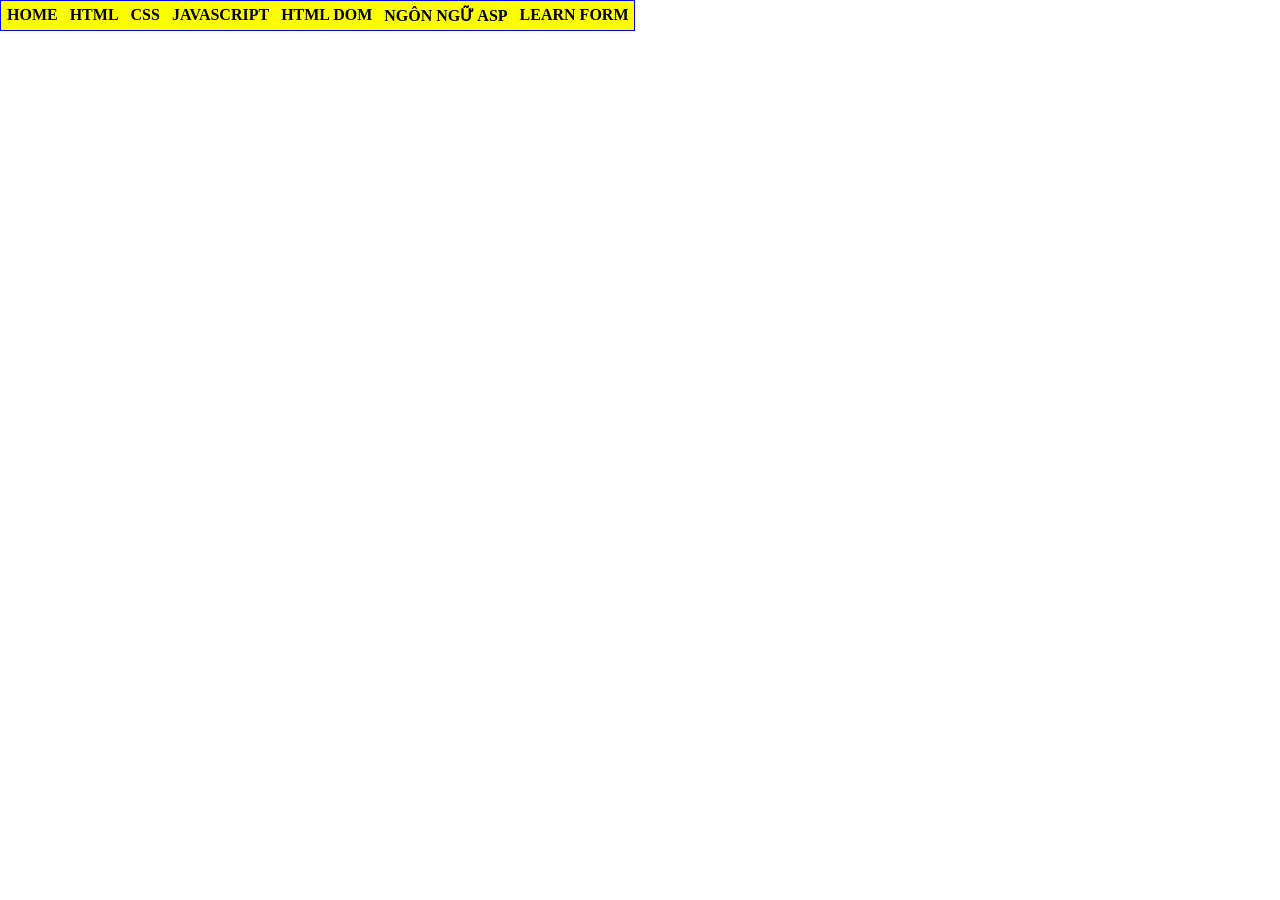
<file: index.html>
<html>
    <head>
        <title> Nguyễn Nhật Uyên Thư - K244161810</title>
        <style type="text/css">
            @import url(main.css);
        </style>
    </head>
    <body>
        <div id="container">  
            <ul>
                <li> <a href="CV.html" target="_blank">HOME</a></li>
                <li> <a href="#">HTML</a></li>
                <li> <a href="#">CSS</a>
                    <ul>
                        <li> <a href="ex42.html" target="_blank">Bài tập 42</a></li>
                        <li> <a href="clientget.html" target="_blank">Client Get</a></li>
                        <li> <a href="contact.html" target="_blank">Contact</a></li>
                    </ul>
                </li>
                <li> <a href="#">JAVASCRIPT</a>
                    <ul>
                        <li> <a href="#">LESSON 01</a></li>
                        <li> <a href="#">LESSON 02</a></li>
                        <li> <a href="#">LESSON 03</a></li>
                    </ul>
                </li>
                <li> <a href="#">HTML DOM</a></li>
                <li> <a href="#">NGÔN NGỮ ASP</a></li>
                <li> <a href="#">LEARN FORM</a>
                    <ul>
                        <li><a href="Register.html" target="_blank">Bài tập 48</a></li>
                        <li><a href="OnlineClassifield.html" target="_blank">Bài tập 49</a></li>
                    </ul>
                </li>
            </ul>
        </div>
    </body>
</html>
</file>
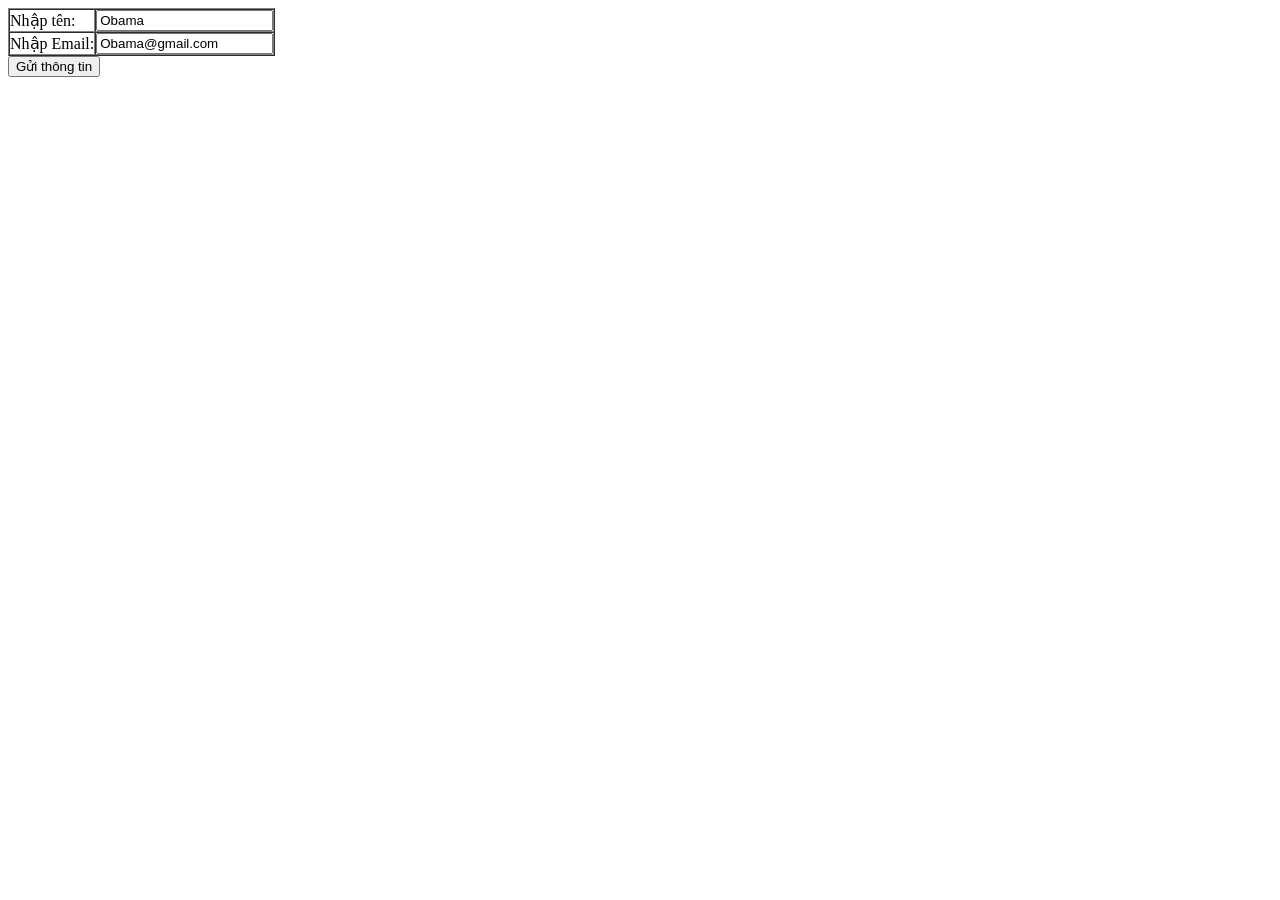
<file: clientget.html>
<!DOCTYPE html>
<html>
<head>
    <meta charset="utf-8" />
    <title>Form</title>
</head>

<body>
    <form action="serverget.html" method="get">
        <table border="1" cellpadding="0" cellspacing="0">
            <tr>
                <td>Nhập tên:</td>
                <td>
                    <input type="text" value="Obama" name="txtten" />
                </td>
            </tr>

            <tr>
                <td>Nhập Email:</td>
                <td>
                    <input type="email" value="Obama@gmail.com" name="txtemail" />
                </td>
            </tr>
        </table>

        <input type="submit" value="Gửi thông tin" />
    </form>
</body>
</html>
</file>
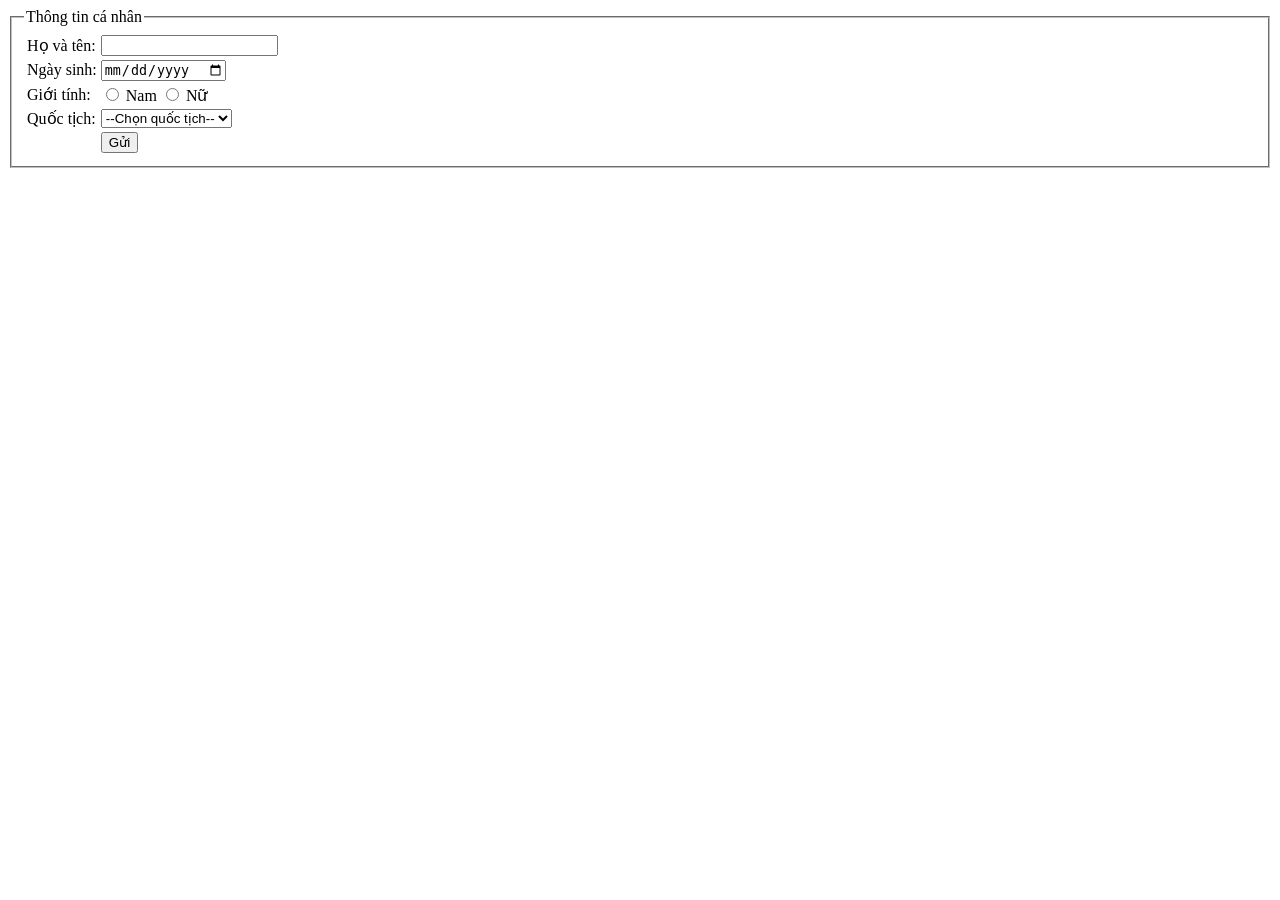
<file: contact.html>
<html>
    <head>
        <title>Contact</title>
    </head>
    <body>
        <form name="my_form">
            <fieldset>
                <legend>Thông tin cá nhân</legend>
                <table>
                    <tr>
                        <td>Họ và tên:</td>
                        <td><input type="text" name="fullname" id="fullname"></td>
                    </tr>
                    <tr>
                        <td>Ngày sinh:</td>
                        <td><input type="date" name="dob" id="dob"></td>
                    </tr>
                    <tr>
                        <td>Giới tính:</td>
                        <td>
                            <input type="radio" name="gender" value="male" id="male">
                            <label for="male">Nam</label>
                            <input type="radio" name="gender" value="female" id="female">
                            <label for="female">Nữ</label>
                        </td>
                    </tr>
                    <tr>
                        <td>Quốc tịch:</td>
                        <td>
                            <select name="nationality" id="nationality">
                                <option value="">--Chọn quốc tịch--</option>
                                <option value="vn">Việt Nam</option>
                                <option value="us">Mỹ</option>
                                <option value="jp">Nhật Bản</option>
                            </select>
                        </td>
                    </tr>
                    <tr>
                        <td>&nbsp;</td>
                        <td><input type="submit" value="Gửi"></td>
                    </tr>
                </table>
            </fieldset>
        </form>
    </body>
</html>
</file>
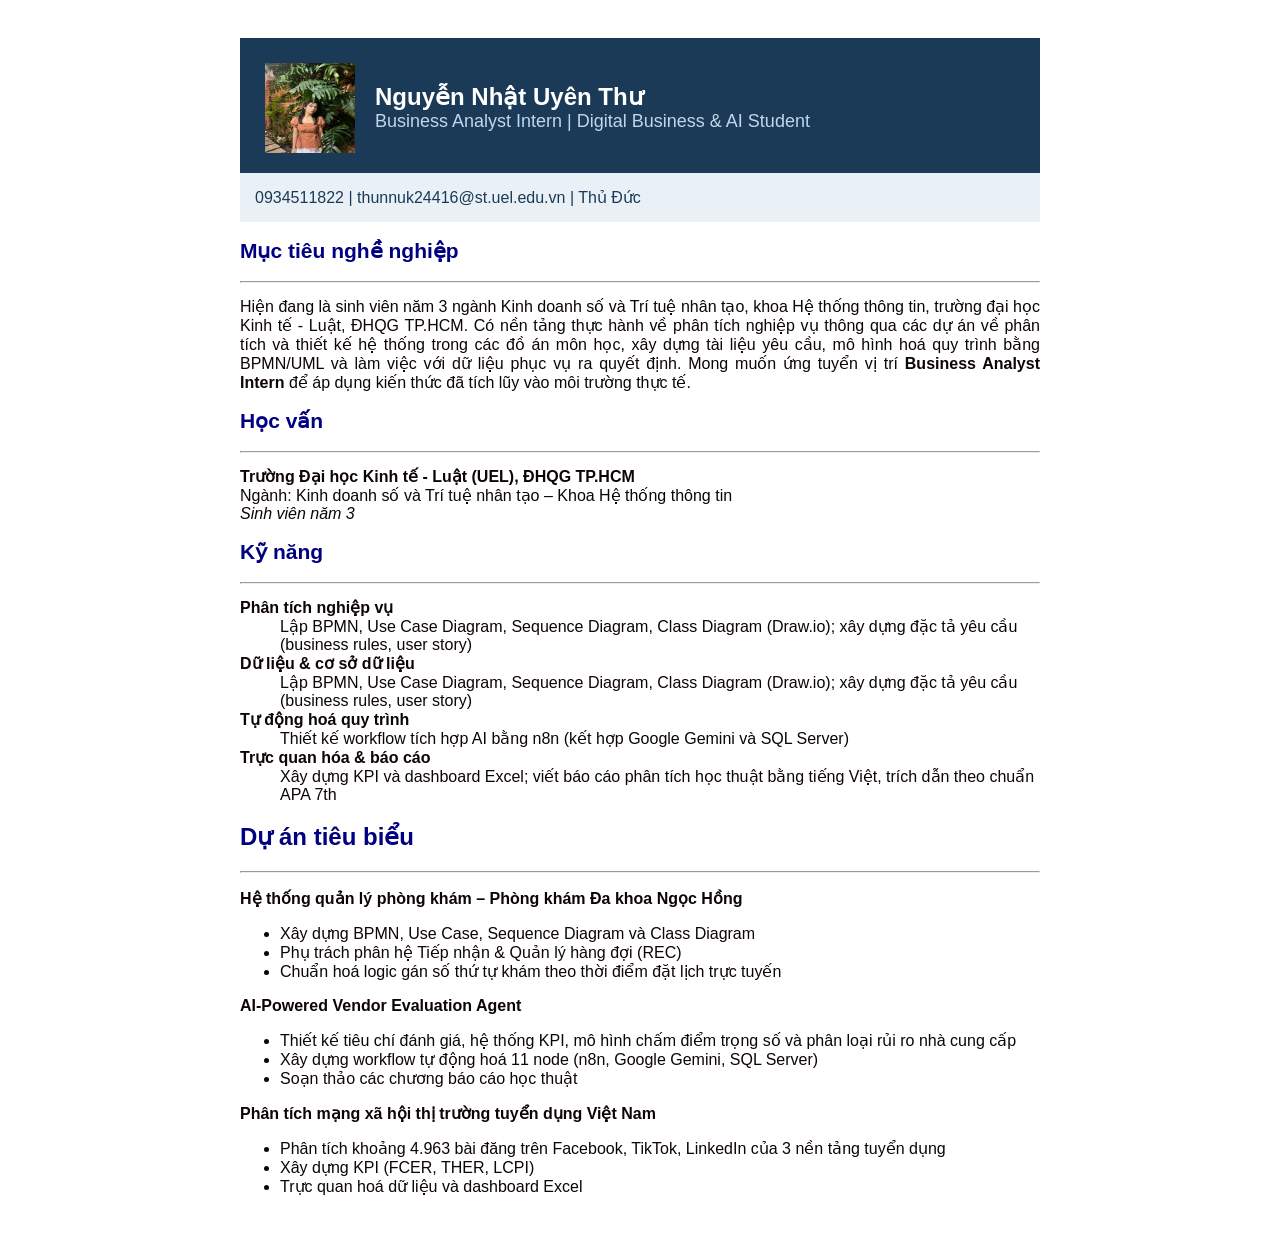
<file: CV.html>
<html>
    <head>
        <title> CV xin việc </title>
        <meta charset="utf-8"/>
    </head>
    <body style="background-color: #FFFFFF; font-size: 14px;">
        <div style="width: 800px; margin:0 auto; padding:30px;">

            <!-- HEADER -->
             <div style="background-color: #1B3A57; padding: 25px;">
                <img src="avatar.jpg" width="90" height="90" alt="Ảnh đại diện" title="Ảnh đại diện" align="left"/>
                <div style="padding-left: 110px; padding-top: 20px;">
                <font face="Arial" color="#FFFFFF" size="5"><b> Nguyễn Nhật Uyên Thư </b></font><br/>
                <font face="Arial" color="#BFD7EA" size="4">Business Analyst Intern | Digital Business &amp; AI Student</font>
                </div> 
                <br/>
            </div>

            <!-- THÔNG TIN LIÊN HỆ -->
             <div style="background-color: #EAF1F6; padding: 15px;">
                <font face="Arial" color="#1B3A57" size="3">
                    0934511822&nbsp;|&nbsp;thunnuk24416@st.uel.edu.vn&nbsp;|&nbsp;Thủ Đức
                </font>
             </div>

             <!-- MỤC TIÊU NGHỀ NGHIỆP -->
              <h2 align="left"><font color="000080" face="Arial">Mục tiêu nghề nghiệp</font></h2>
              <font face="Arial" color="#1B3A57" size="3"></font>
              <hr/>
              <p align="justify">
                <font face="Arial" color="#0d0408" size="3">
                    Hiện đang là sinh viên năm 3 ngành Kinh doanh số và Trí tuệ nhân tạo, khoa Hệ thống thông tin, trường đại học Kinh tế - Luật, ĐHQG TP.HCM. Có nền tảng thực hành về phân tích nghiệp vụ thông qua các dự án về phân tích và thiết kế hệ thống trong các đồ án môn học, xây dựng tài liệu yêu cầu, mô hình hoá
                    quy trình bằng BPMN/UML và làm việc với dữ liệu phục vụ ra quyết định. Mong muốn ứng tuyển vị trí <b>Business Analyst Intern</b> để áp dụng kiến thức đã tích lũy vào môi trường thực tế.
                </font>
              </p>

              <!-- Học vấn -->
               <h2 align="left"> <font color="000080" face="Arial"> Học vấn </font></h2>
               <font face="Arial" color="#1B3A57" size="3"></font>
               <hr/>
               <p align="justify">
                <font face="Arial" color="#0d0408" size="3">
                    <b> Trường Đại học Kinh tế - Luật (UEL), ĐHQG TP.HCM </b>
                    <br/>
                    Ngành: Kinh doanh số và Trí tuệ nhân tạo &ndash; Khoa Hệ thống thông tin
                    <br/>
                    <i> Sinh viên năm 3 </i> 
                    <br/>
                </font>
              </p>

              <!-- Kỹ năng -->
               <h2 align="left"> <font color="000080" face="Arial"> Kỹ năng </font></h2>
               <font face="Arial" color="#1B3A57" size="3"></font>
               <hr/>
               <dl>
                <dt> <font face="Arial" color="#0d0408" size="3">
                    <b>Phân tích nghiệp vụ</b>
                </dt>
                <dd> <font face="Arial" color="#0d0408" size="3"></font>
                    Lập BPMN, Use Case Diagram, Sequence Diagram, Class Diagram (Draw.io); xây dựng đặc tả yêu cầu (business rules, user story)
                </dd>
                <dt> <font face="Arial" color="#0d0408" size="3">
                    <b>Dữ liệu &amp; cơ sở dữ liệu</b>
                </dt>
                <dd> <font face="Arial" color="#0d0408" size="3"></font>
                    Lập BPMN, Use Case Diagram, Sequence Diagram, Class Diagram (Draw.io); xây dựng đặc tả yêu cầu (business rules, user story)
                </dd>
                <dt> <font face="Arial" color="#0d0408" size="3">
                    <b>Tự động hoá quy trình</b>
                </dt>
                <dd> <font face="Arial" color="#0d0408" size="3"></font>
                    Thiết kế workflow tích hợp AI bằng n8n (kết hợp Google Gemini và SQL Server)
                </dd>
                <dt> <font face="Arial" color="#0d0408" size="3">
                    <b>Trực quan hóa &amp; báo cáo</b>
                </dt>
                <dd> <font face="Arial" color="#0d0408" size="3"></font>
                    Xây dựng KPI và dashboard Excel; viết báo cáo phân tích học thuật bằng tiếng Việt, trích dẫn theo chuẩn APA 7th
                </dd>

                <!-- Dự án tiêu biểu -->
                 <h2 align="left"> <font color="000080" face="Arial"> Dự án tiêu biểu </font></h2>
               <font face="Arial" color="#1B3A57" size="3"></font>
               <hr/>
               <p><font face="Arial" color="#0d0408" size="3"></font>
                    <B>Hệ thống quản lý phòng khám &ndash; Phòng khám Đa khoa Ngọc Hồng</B>
               </P>
               <ul type="disc">
                    <li>Xây dựng BPMN, Use Case, Sequence Diagram và Class Diagram</li>
                    <li>Phụ trách phân hệ Tiếp nhận &amp; Quản lý hàng đợi (REC)</li>
                    <li>Chuẩn hoá logic gán số thứ tự khám theo thời điểm đặt lịch trực tuyến</li>
               </ul>
               <p><font face="Arial" color="#0d0408" size="3"></font>
                    <B>AI-Powered Vendor Evaluation Agent</B>
               </P>
               <ul type="disc">
                    <li>Thiết kế tiêu chí đánh giá, hệ thống KPI, mô hình chấm điểm trọng số và phân loại rủi ro nhà cung cấp</li>
                    <li>Xây dựng workflow tự động hoá 11 node (n8n, Google Gemini, SQL Server)</li>
                    <li>Soạn thảo các chương báo cáo học thuật</li>
               </ul>
               <p><font face="Arial" color="#0d0408" size="3"></font>
                    <B>Phân tích mạng xã hội thị trường tuyển dụng Việt Nam</B>
               </P>
               <ul type="disc">
                    <li>Phân tích khoảng 4.963 bài đăng trên Facebook, TikTok, LinkedIn của 3 nền tảng tuyển dụng</li>
                    <li>Xây dựng KPI (FCER, THER, LCPI)</li>
                    <li>Trực quan hoá dữ liệu và dashboard Excel</li>
               </ul>
    </body>
</html>
</file>
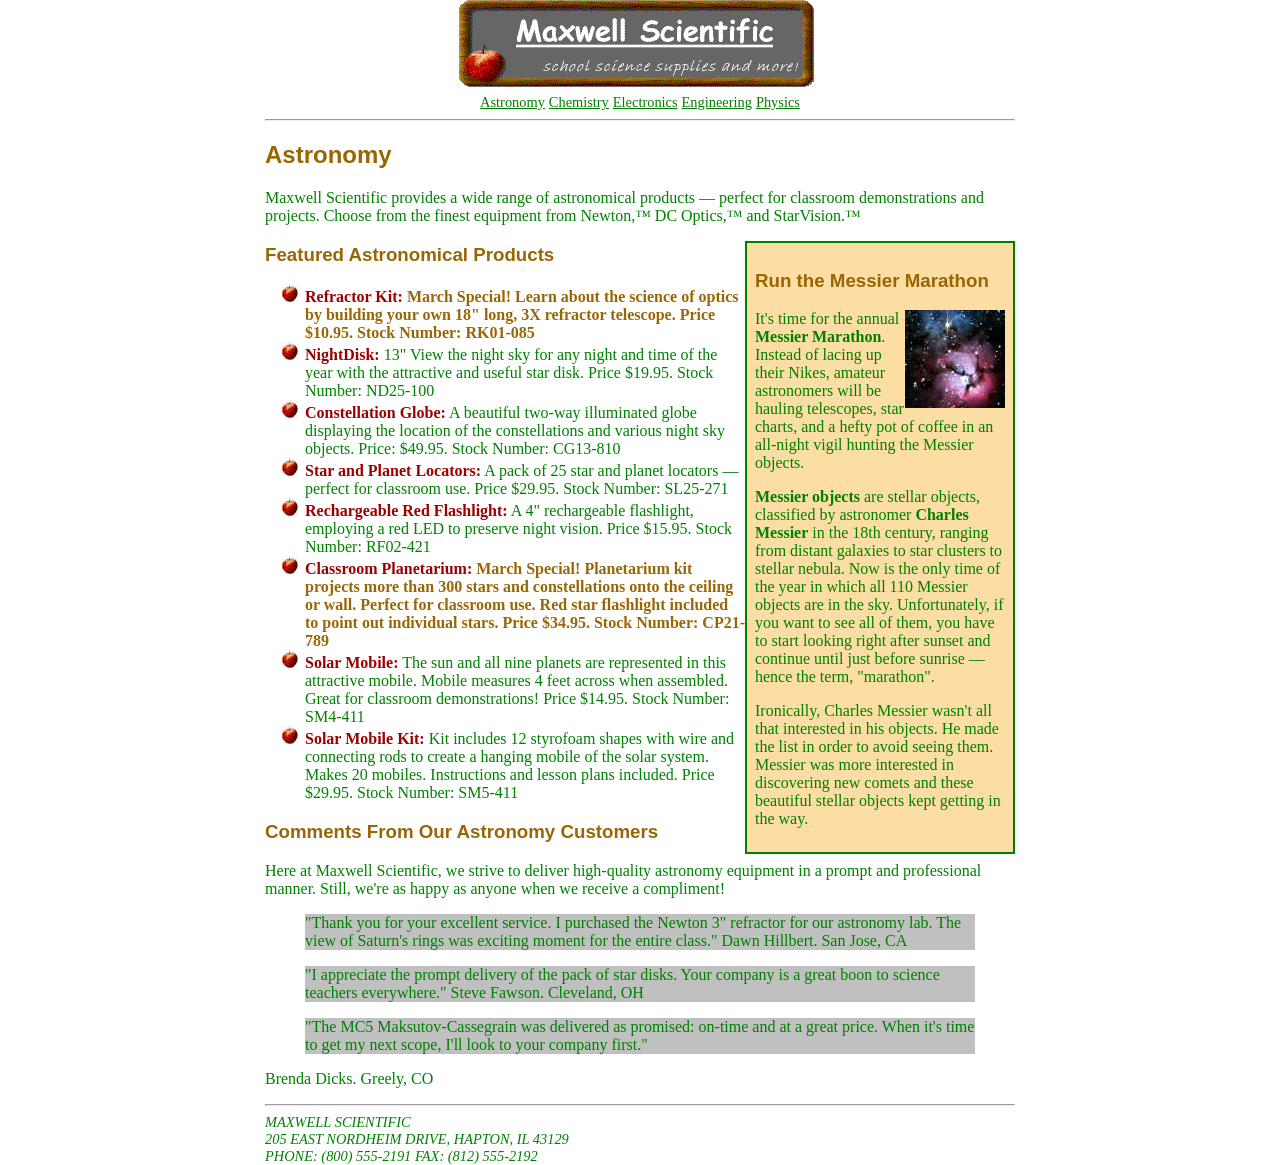
<file: ex42.html>
<html>
    <head>
        <title>Ex42</title>
         <link rel="stylesheet" href="ex42.css">
    </head>
    <body>
        <div style="text-align: center;">
            <img src="MWSLogo.gif" alt="Maxwell Scientific" >
        </div>

        <div style="text-align: center;">
            <a href="#">Astronomy</a>
            <a href="#">Chemistry</a>
            <a href="#">Electronics</a>
            <a href="#">Engineering</a>
            <a href="#">Physics</a>
        </div>
        <hr/>
        <h2 class="Special">Astronomy</h2>
        <p>
            Maxwell Scientific provides a wide range of astronomical products — perfect for classroom demonstrations and projects. Choose from the finest equipment from Newton,™ DC Optics,™ and StarVision.™
        </p>
        <div class="Article">
                <h3 class="Special">Run the Messier Marathon</h3>

                <p>
                    <img src="m20.jpg" alt="Messier" style="float: right;">
                    It's time for the annual <b>Messier Marathon</b>. Instead of lacing
                    up their Nikes, amateur astronomers will be hauling telescopes,
                    star charts, and a hefty pot of coffee in an all-night vigil
                    hunting the Messier objects.
                </p>

                <p>
                    <b>Messier objects</b> are stellar objects, classified by astronomer
                    <b>Charles Messier</b> in the 18th century, ranging from distant
                    galaxies to star clusters to stellar nebula. Now is the only time
                    of the year in which all 110 Messier objects are in the sky.
                    Unfortunately, if you want to see all of them, you have to start
                    looking right after sunset and continue until just before sunrise —
                    hence the term, "marathon".
                </p>

                <p>
                    Ironically, Charles Messier wasn't all that interested in his objects.
                    He made the list in order to avoid seeing them. Messier was more
                    interested in discovering new comets and these beautiful stellar
                    objects kept getting in the way.
                </p>
            </div>
        <h3 class="Special">Featured Astronomical Products</h3>
            <ul>
                <li>
                <b>Refractor Kit:</b>
                <span class="Special">
                March Special! Learn about the science of optics by building your own
                18" long, 3X refractor telescope. Price $10.95. Stock Number: RK01-085
                </span>
                </li>

                <li>
                <b>NightDisk:</b>
                13" View the night sky for any night and time of the year with the
                attractive and useful star disk. Price $19.95. Stock Number: ND25-100
                </li>

                <li>
                <b>Constellation Globe:</b>
                A beautiful two-way illuminated globe displaying the location of the
                constellations and various night sky objects. Price: $49.95.
                Stock Number: CG13-810
                </li>

                <li>
                <b>Star and Planet Locators:</b>
                A pack of 25 star and planet locators — perfect for classroom use.
                Price $29.95. Stock Number: SL25-271
                </li>

                <li>
                <b>Rechargeable Red Flashlight:</b>
                A 4" rechargeable flashlight, employing a red LED to preserve night
                vision. Price $15.95. Stock Number: RF02-421
                </li>

                <li>
                <b>Classroom Planetarium:</b>
                <span class="Special">
                March Special! Planetarium kit projects more than 300 stars and
                constellations onto the ceiling or wall. Perfect for classroom use.
                Red star flashlight included to point out individual stars.
                Price $34.95. Stock Number: CP21-789
                </span>
                </li>

                <li>
                <b>Solar Mobile:</b>
                The sun and all nine planets are represented in this attractive mobile.
                Mobile measures 4 feet across when assembled. Great for classroom
                demonstrations! Price $14.95. Stock Number: SM4-411
                </li>

                <li>
                <b>Solar Mobile Kit:</b>
                Kit includes 12 styrofoam shapes with wire and connecting rods to
                create a hanging mobile of the solar system. Makes 20 mobiles.
                Instructions and lesson plans included. Price $29.95.
                Stock Number: SM5-411
                </li>
            </ul>
        <h3 class="Special">Comments From Our Astronomy Customers</h3>
        <p>
            Here at Maxwell Scientific, we strive to deliver high-quality astronomy equipment in a prompt and professional manner. Still, we're as happy as anyone when we receive a compliment!
        </p>
        <blockquote>
            "Thank you for your excellent service. I purchased the Newton 3"
            refractor for our astronomy lab. The view of Saturn's rings was exciting
            moment for the entire class." Dawn Hillbert. San Jose, CA
        </blockquote>
        <blockquote>
            "I appreciate the prompt delivery of the pack of star disks. Your company
            is a great boon to science teachers everywhere." Steve Fawson. Cleveland, OH
        </blockquote>
        <blockquote>
            "The MC5 Maksutov-Cassegrain was delivered as promised: on-time and at
            a great price. When it's time to get my next scope, I'll look to your
            company first."
        </blockquote>
        <p>
                Brenda Dicks. Greely, CO 
        </p>
        <hr/>
        <address>
            Maxwell Scientific<br/>
            205 East Nordheim Drive, Hapton, IL 43129<br/>
            Phone: (800) 555-2191 Fax: (812) 555-2192 <br/>
        </address>
    </body>
</html>
</file>
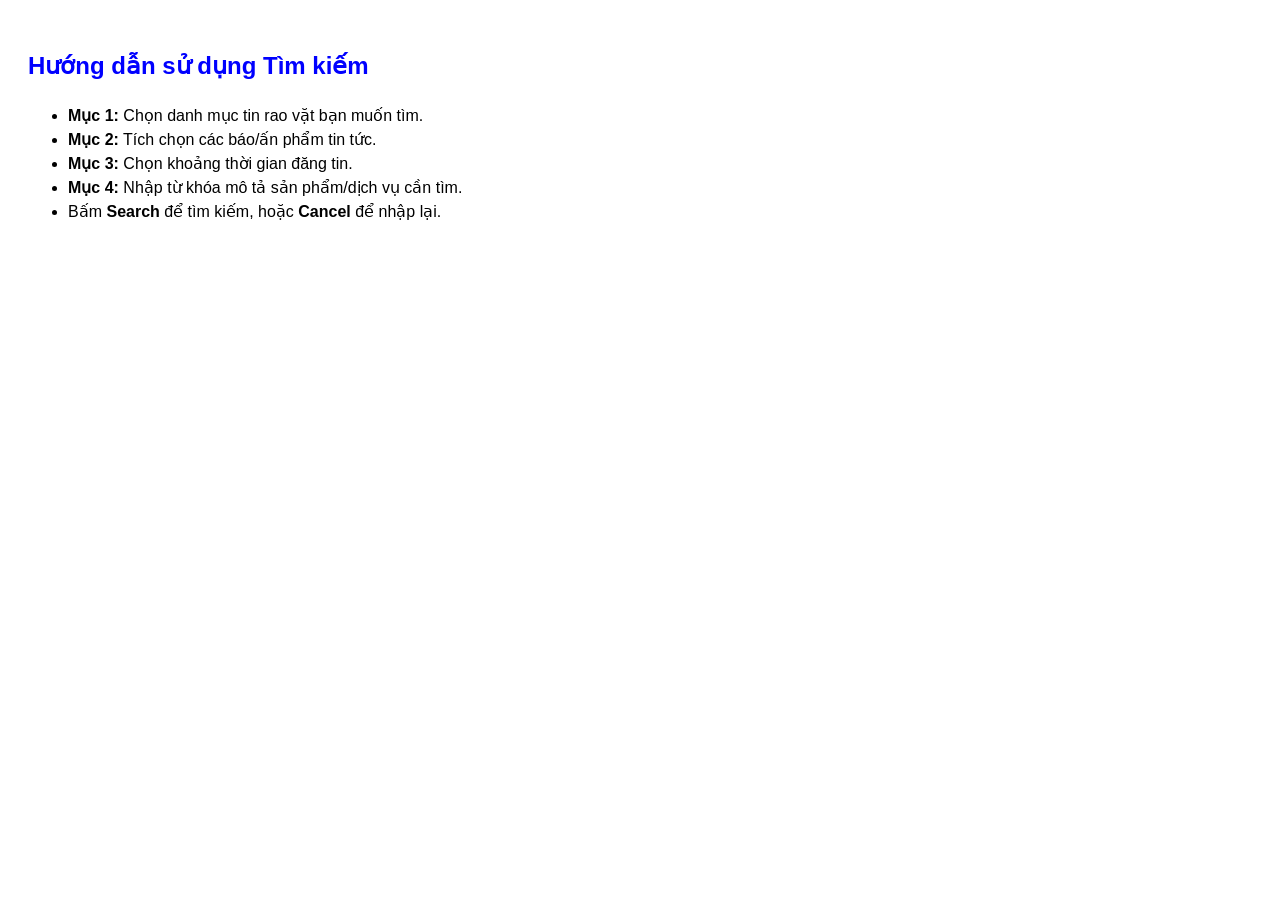
<file: help.html>
<!DOCTYPE html>
<html lang="vi">
<head>
    <meta charset="UTF-8">
    <title>Trợ giúp - Online Classifieds</title>
    <style>
        body { font-family: Arial, sans-serif; padding: 20px; line-height: 1.5; }
        h2 { color: #0000ff; }
    </style>
</head>
<body>
    <h2>Hướng dẫn sử dụng Tìm kiếm</h2>
    <ul>
        <li><b>Mục 1:</b> Chọn danh mục tin rao vặt bạn muốn tìm.</li>
        <li><b>Mục 2:</b> Tích chọn các báo/ấn phẩm tin tức.</li>
        <li><b>Mục 3:</b> Chọn khoảng thời gian đăng tin.</li>
        <li><b>Mục 4:</b> Nhập từ khóa mô tả sản phẩm/dịch vụ cần tìm.</li>
        <li>Bấm <b>Search</b> để tìm kiếm, hoặc <b>Cancel</b> để nhập lại.</li>
    </ul>
</body>
</html>
</file>
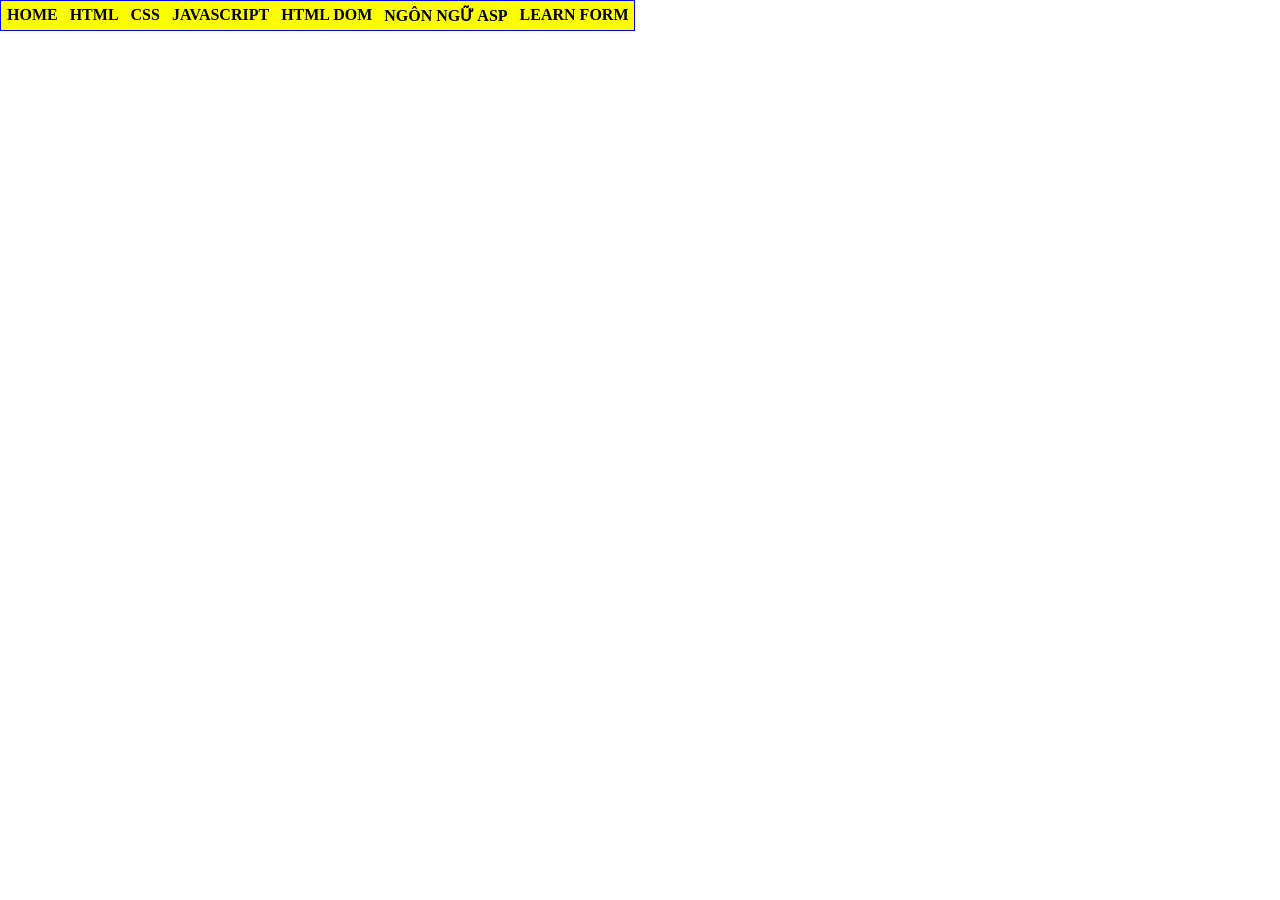
<file: home.html>
<html>
    <head>
        <title> Nguyễn Nhật Uyên Thư - K244161810</title>
        <style type="text/css">
            @import url(main.css);
        </style>
    </head>
    <body>
        <div id="container">  
            <ul>
                <li> <a href="CV.html" target="_blank">HOME</a></li>
                <li> <a href="#">HTML</a></li>
                <li> <a href="#">CSS</a>
                    <ul>
                        <li> <a href="ex42.html" target="_blank">Bài tập 42</a></li>
                        <li> <a href="clientget.html" target="_blank">Client Get</a></li>
                        <li> <a href="contact.html" target="_blank">Contact</a></li>
                    </ul>
                </li>
                <li> <a href="#">JAVASCRIPT</a>
                    <ul>
                        <li> <a href="#">LESSON 01</a></li>
                        <li> <a href="#">LESSON 02</a></li>
                        <li> <a href="#">LESSON 03</a></li>
                    </ul>
                </li>
                <li> <a href="#">HTML DOM</a></li>
                <li> <a href="#">NGÔN NGỮ ASP</a></li>
                <li> <a href="#">LEARN FORM</a>
                    <ul>
                        <li><a href="Register.html" target="_blank">Bài tập 48</a></li>
                        <li><a href="OnlineClassifield.html" target="_blank">Bài tập 49</a></li>
                    </ul>
                </li>
            </ul>
        </div>
    </body>
</html>
</file>
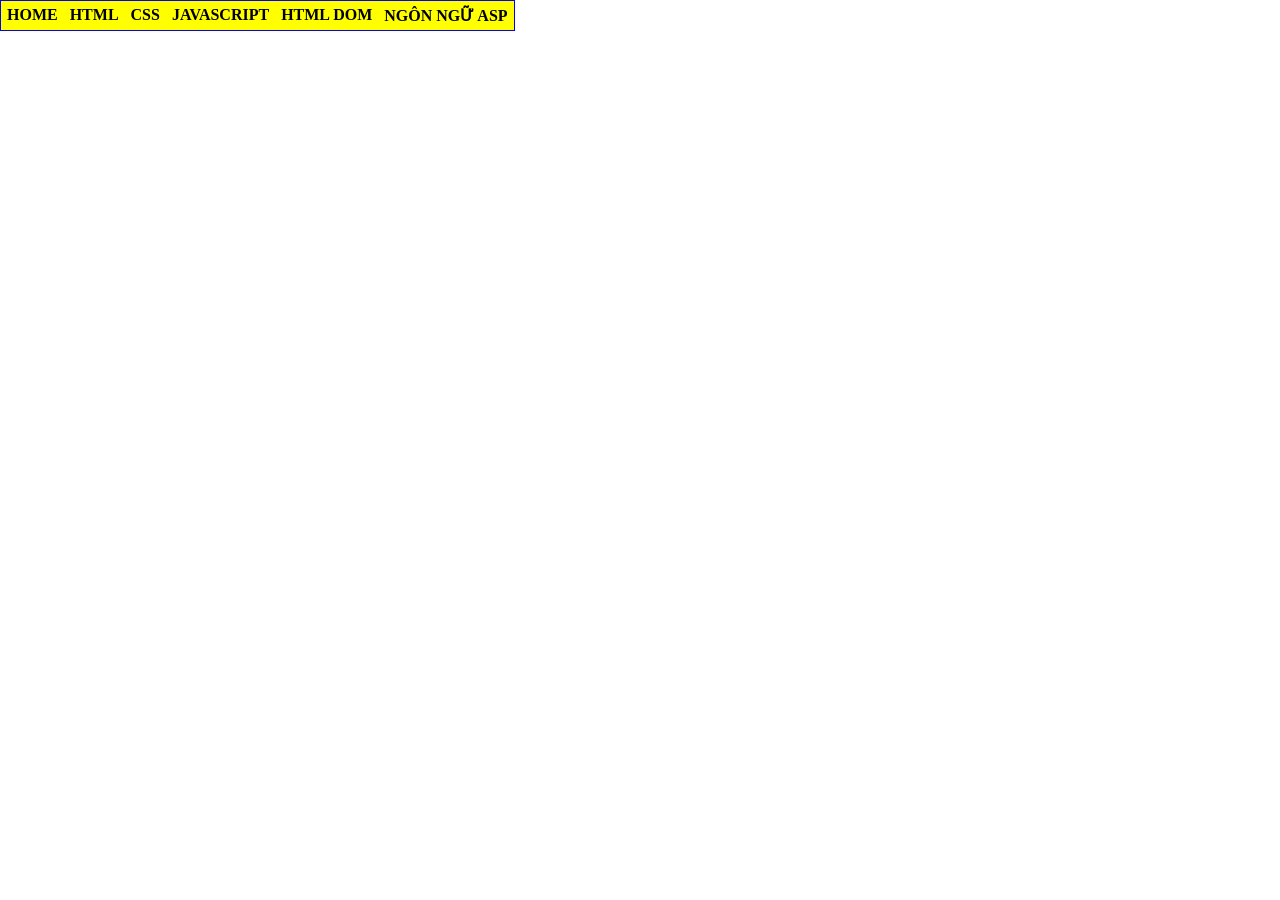
<file: home1.html>
<html>
    <head>
        <title> Nguyễn Nhật Uyên Thư - K244161810</title>
        <style type="text/css">
            @import url(main.css);
        </style>
    </head>
    <body>
        <div id="container">  
            <ul>
                <li> <a href="#">HOME</a></li>
                <li> <a href="#">HTML</a></li>
                <li> <a href="#">CSS</a>
                    <ul>
                        <li> <a href="#">CSS CĂN BẢN</a></li>
                        <li> <a href="#">GIAO DIỆN VỚI CSS</a></li>
                        <li> <a href="#">CSS NÂNG CAO</a></li>
                    </ul>
                </li>
                <li> <a href="#">JAVASCRIPT</a>
                    <ul>
                        <li> <a href="#">LESSON 01</a></li>
                        <li> <a href="#">LESSON 02</a></li>
                        <li> <a href="#">LESSON 03</a></li>
                    </ul>
                </li>
                <li> <a href="#">HTML DOM</a></li>
                <li> <a href="#">NGÔN NGỮ ASP</a></li>
            </ul>
        </div>
    </body>
</html>
<!-- GitHub Pages update -->
</file>
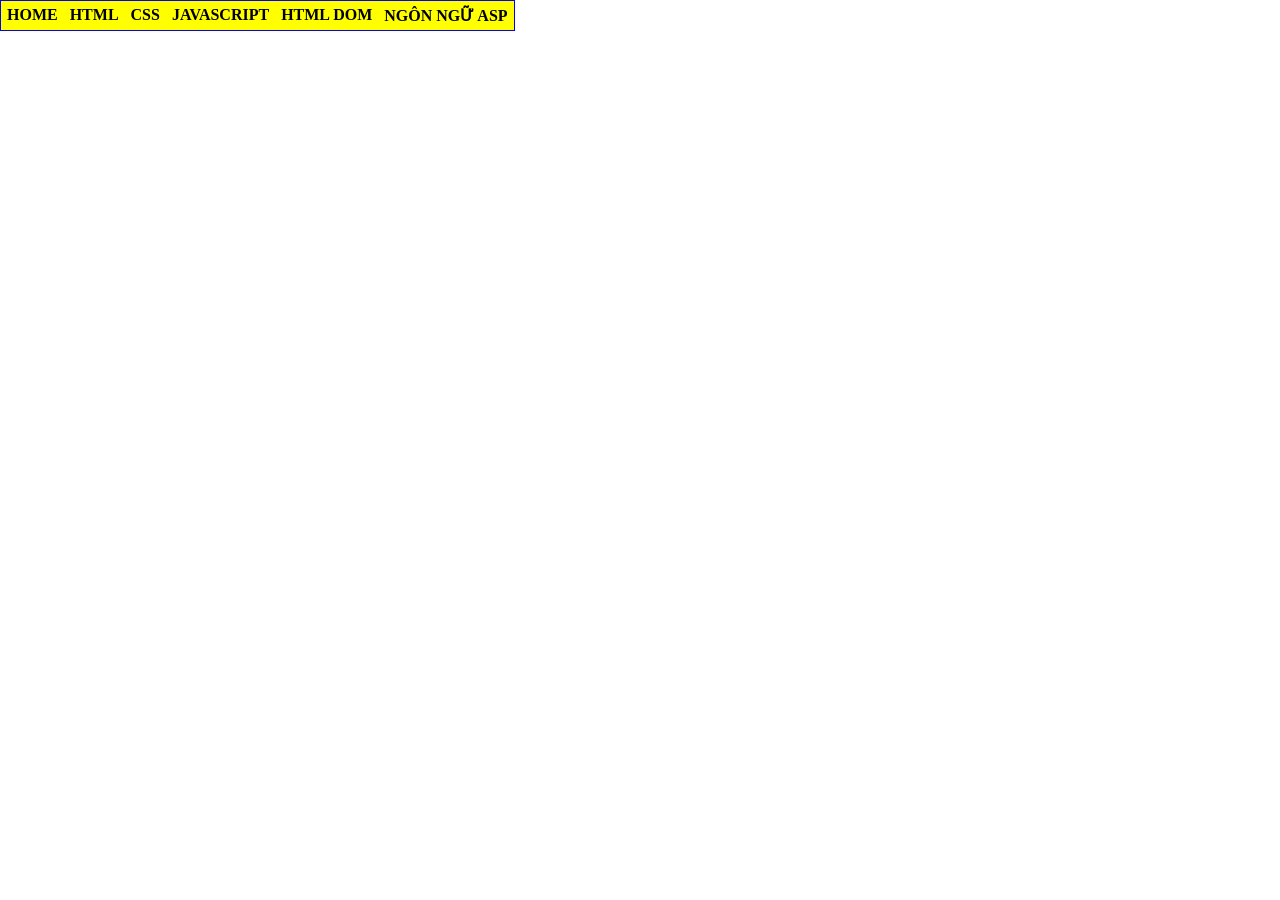
<file: home2.html>
<html>
    <head>
        <title> Nguyễn Nhật Uyên Thư - K244161810</title>
        <style type="text/css">
            @import url(main.css);
        </style>
    </head>
    <body>
        <div id="container">  
            <ul>
                <li> <a href="CV.html" target="_blank">HOME</a></li>
                <li> <a href="#">HTML</a></li>
                <li> <a href="#">CSS</a>
                    <ul>
                        <li> <a href="ex42.html" target="_blank">Bài tập 42</a></li>
                        <li> <a href="#">GIAO DIỆN VỚI CSS</a></li>
                        <li> <a href="#">CSS NÂNG CAO</a></li>
                    </ul>
                </li>
                <li> <a href="#">JAVASCRIPT</a>
                    <ul>
                        <li> <a href="#">LESSON 01</a></li>
                        <li> <a href="#">LESSON 02</a></li>
                        <li> <a href="#">LESSON 03</a></li>
                    </ul>
                </li>
                <li> <a href="#">HTML DOM</a></li>
                <li> <a href="#">NGÔN NGỮ ASP</a></li>
            </ul>
        </div>
    </body>
</html>
</file>
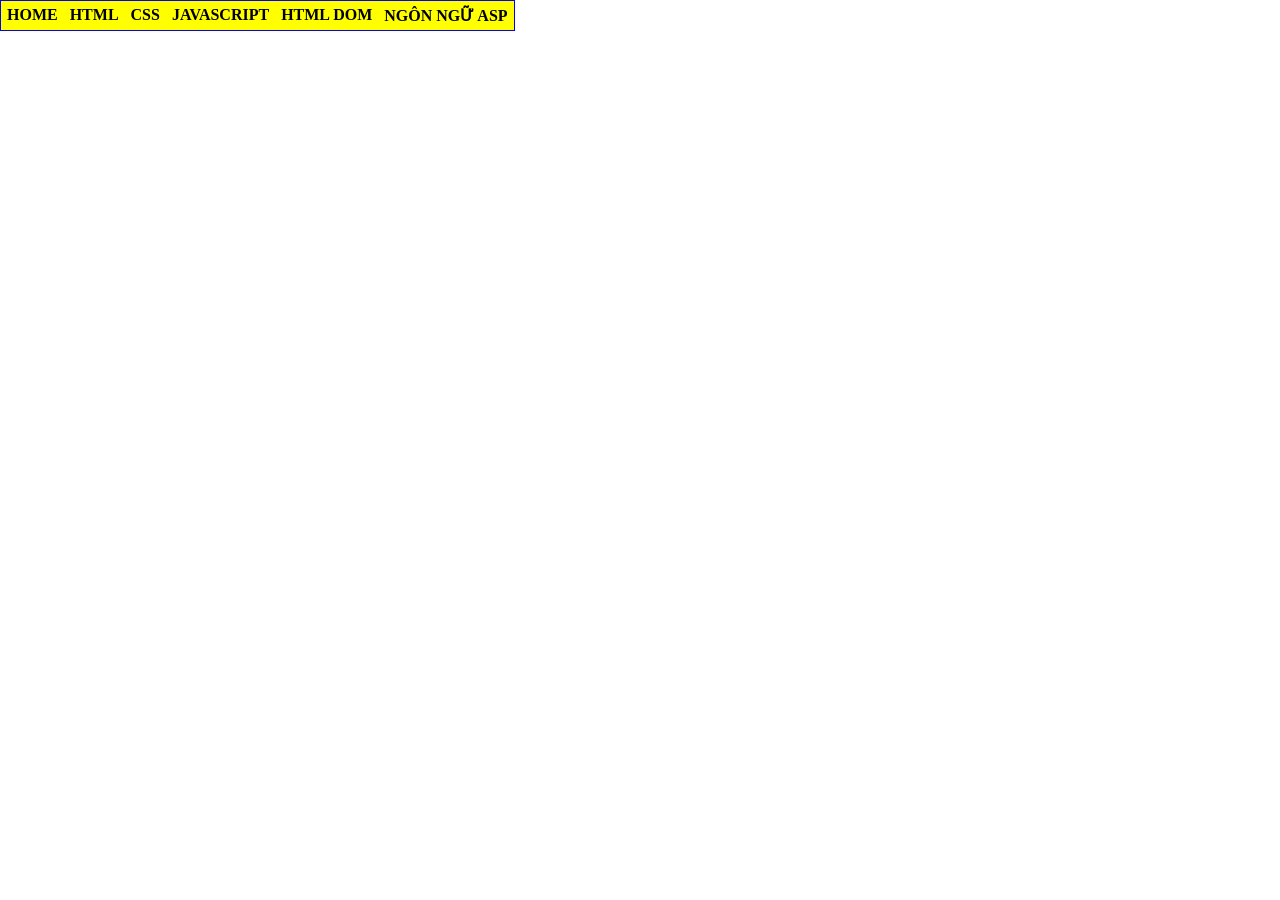
<file: home3.html>
<html>
    <head>
        <title> Nguyễn Nhật Uyên Thư - K244161810</title>
        <style type="text/css">
            @import url(main.css);
        </style>
    </head>
    <body>
        <div id="container">  
            <ul>
                <li> <a href="CV.html" target="_blank">HOME</a></li>
                <li> <a href="#">HTML</a></li>
                <li> <a href="#">CSS</a>
                    <ul>
                        <li> <a href="ex42.html" target="_blank">Bài tập 42</a></li>
                        <li> <a href="clientget.html" target="_blank">Learn Form</a></li>
                        <li> <a href="#" target="_blank">CSS NÂNG CAO</a></li>
                    </ul>
                </li>
                <li> <a href="#">JAVASCRIPT</a>
                    <ul>
                        <li> <a href="#">LESSON 01</a></li>
                        <li> <a href="#">LESSON 02</a></li>
                        <li> <a href="#">LESSON 03</a></li>
                    </ul>
                </li>
                <li> <a href="#">HTML DOM</a></li>
                <li> <a href="#">NGÔN NGỮ ASP</a></li>
            </ul>
        </div>
    </body>
</html>
</file>
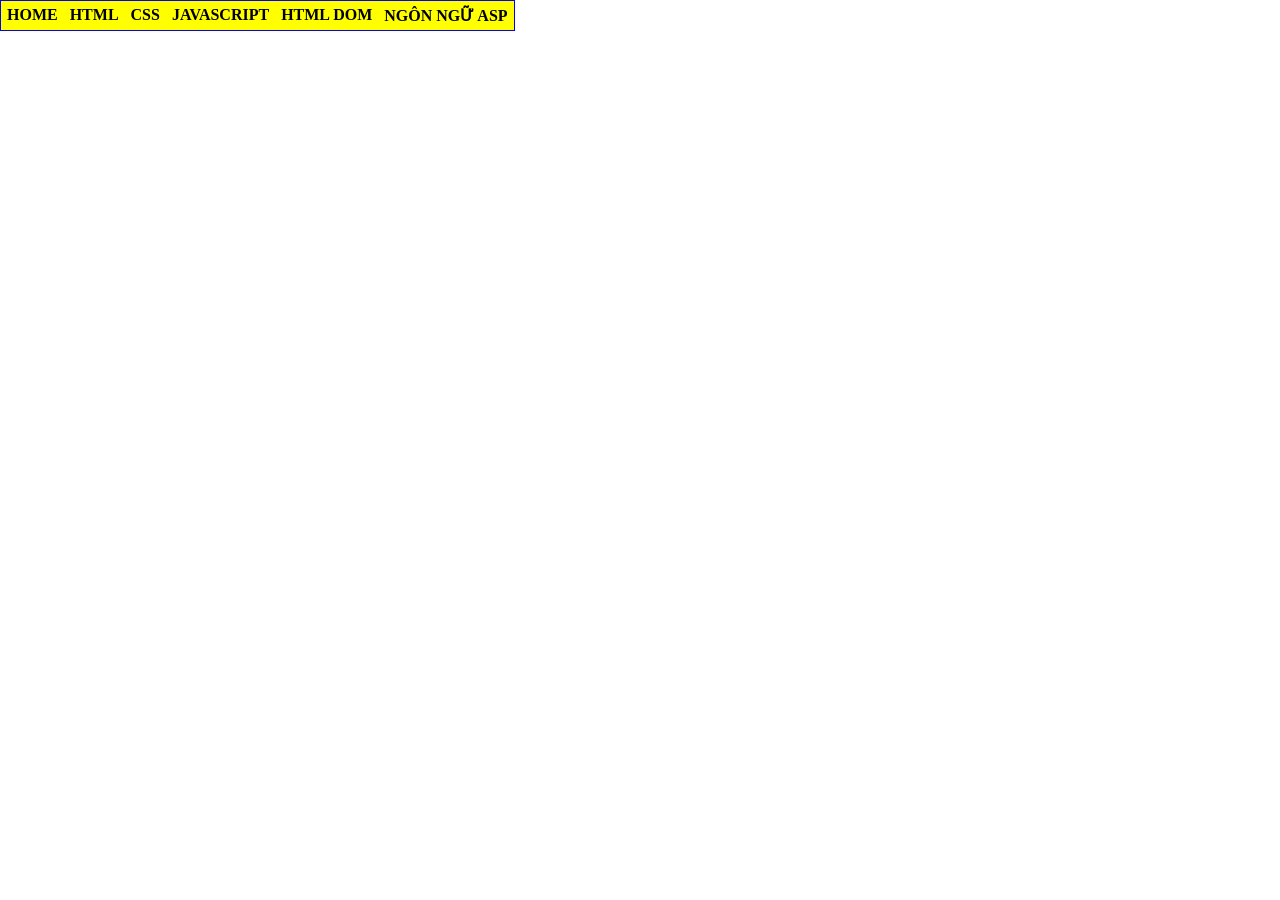
<file: home4.html>
<html>
    <head>
        <title> Nguyễn Nhật Uyên Thư - K244161810</title>
        <style type="text/css">
            @import url(main.css);
        </style>
    </head>
    <body>
        <div id="container">  
            <ul>
                <li> <a href="CV.html" target="_blank">HOME</a></li>
                <li> <a href="#">HTML</a></li>
                <li> <a href="#">CSS</a>
                    <ul>
                        <li> <a href="ex42.html" target="_blank">Bài tập 42</a></li>
                        <li> <a href="clientget.html" target="_blank">Learn Form</a></li>
                        <li> <a href="contact.html" target="_blank">Contact</a></li>
                    </ul>
                </li>
                <li> <a href="#">JAVASCRIPT</a>
                    <ul>
                        <li> <a href="#">LESSON 01</a></li>
                        <li> <a href="#">LESSON 02</a></li>
                        <li> <a href="#">LESSON 03</a></li>
                    </ul>
                </li>
                <li> <a href="#">HTML DOM</a></li>
                <li> <a href="#">NGÔN NGỮ ASP</a></li>
            </ul>
        </div>
    </body>
</html>
</file>
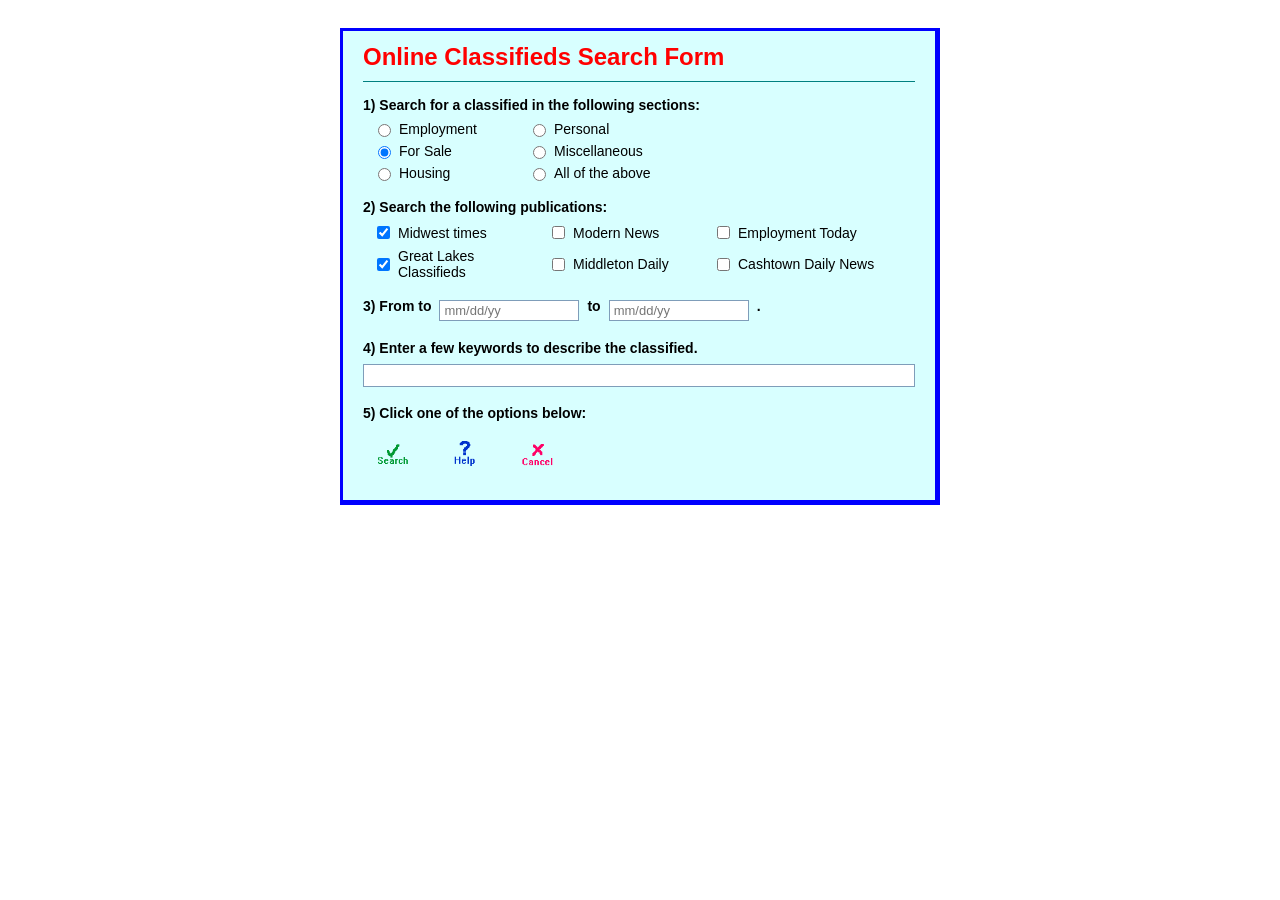
<file: OnlineClassifield.html>
<html>
<head>
    <title>Bài 49</title>
    <link rel="stylesheet" href="OnlineClassified.css">
    <script>
        function handleSearch() {
            alert("Đang thực hiện tìm kiếm dữ liệu...");
            return false;
        }

        function handleHelp() {
            window.open("help.html", "_blank", "width=500,height=400");
        }
    </script>
</head>
<body>

    <div class="form-container">
        <h1 class="form-title">Online Classifieds Search Form</h1>
        <hr class="divider">

        <form id="searchForm" onsubmit="return handleSearch();">
            
            <!-- Mục 1: Section Radio Options -->
            <div class="section">
                <p class="section-label">1&#41; Search for a classified in the following sections:</p>
                <div class="options-grid grid-2-col">
                    <label><input type="radio" name="section" value="employment"> Employment</label>
                    <label><input type="radio" name="section" value="personal"> Personal</label>
                    
                    <label><input type="radio" name="section" value="forsale" checked> For Sale</label>
                    <label><input type="radio" name="section" value="miscellaneous"> Miscellaneous</label>
                    
                    <label><input type="radio" name="section" value="housing"> Housing</label>
                    <label><input type="radio" name="section" value="all"> All of the above</label>
                </div>
            </div>

            <!-- Mục 2: Publication Checkbox Options -->
            <div class="section">
                <p class="section-label">2&#41; Search the following publications:</p>
                <div class="options-grid grid-3-col">
                    <label><input type="checkbox" name="publication" value="midwest" checked> Midwest times</label>
                    <label><input type="checkbox" name="publication" value="modern"> Modern News</label>
                    <label><input type="checkbox" name="publication" value="employment_today"> Employment Today</label>

                    <label><input type="checkbox" name="publication" value="great_lakes" checked> Great Lakes Classifieds</label>
                    <label><input type="checkbox" name="publication" value="middleton"> Middleton Daily</label>
                    <label><input type="checkbox" name="publication" value="cashtown"> Cashtown Daily News</label>
                </div>
            </div>

            <!-- Mục 3: Date Inputs -->
            <div class="section">
                <div class="date-row">
                    <span class="section-label">3&#41; From to</span>
                    <input type="text" name="fromDate" placeholder="mm/dd/yy" class="date-input">
                    <span class="section-label">to</span>
                    <input type="text" name="toDate" placeholder="mm/dd/yy" class="date-input">
                    <span class="section-label">.</span>
                </div>
            </div>

            <!-- Mục 4: Keywords Input -->
            <div class="section">
                <p class="section-label">4&#41; Enter a few keywords to describe the classified.</p>
                <input type="text" name="keywords" class="keyword-input">
            </div>

            <!-- Mục 5: 3 Buttons -->
            <div class="section">
                <p class="section-label">5&#41; Click one of the options below:</p>
                <div class="action-buttons">
                    <!-- Search Button -->
                    <button type="submit" class="btn-action">
                        <img src="Search.gif" alt="Search">
                    </button>

                    <!-- Help Button -->
                    <button type="button" class="btn-action" onclick="handleHelp()">
                        <img src="Help.gif" alt="Help">
                    </button>

                    <!-- Cancel / Reset Button -->
                    <button type="reset" class="btn-action">
                        <img src="Cancel.gif" alt="Cancel">
                    </button>
                </div>
            </div>

        </form>
    </div>

</body>
</html>
</file>
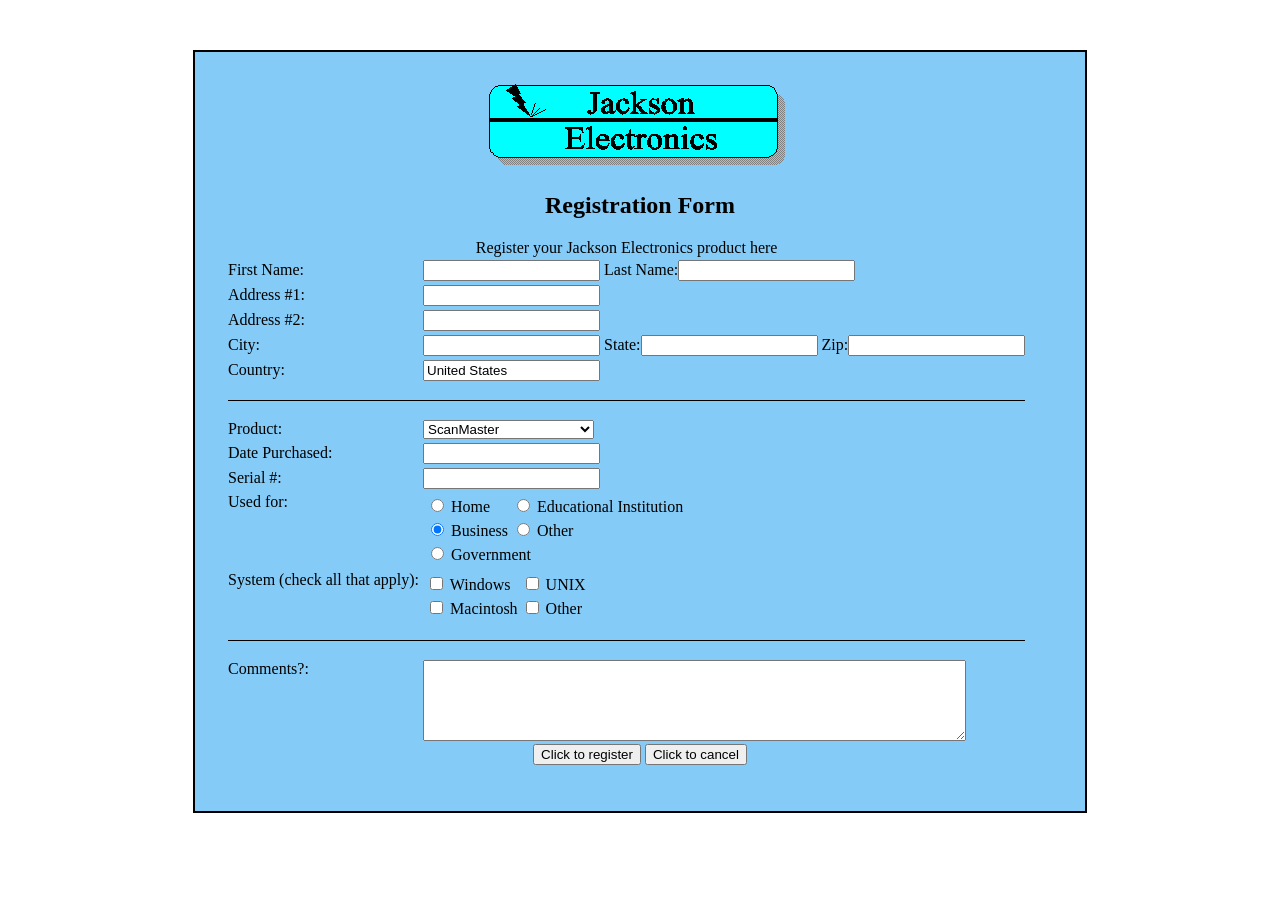
<file: Register.html>
<html>
    <head>
        <title>Bài 48</title>
        <link rel="stylesheet" href="Register.css">
    </head>
    <body>
        <div class="khung">
            <form>
                <div style="text-align: center;">
                    <img src="Jackson.gif" alt="Jackson">
                </div>
                <h2 style="text-align: center;">
                    Registration Form
                </h2>
                <table>
                    <caption>Register your Jackson Electronics product here</caption>
                    <tr>
                        <td><label for="fname"> First Name:</label></td>
                        <td>
                            <input id="fname" type="text" name="fname">
                            <label for="lname">Last Name:</label><input type="text" name="lname" id="lname">
                        </td>
                    </tr>
                    <tr>
                        <td><label for="add1">Address #1:</label></td>
                        <td><input type="text" name="add1" id="add1"></td>
                    </tr>
                    <tr>
                        <td><label for="add2">Address #2:</label></td>
                        <td><input type="text" name="add2" id="add2"></td>
                    </tr>
                    <tr>
                        <td><label for="city">City:</label></td>
                        <td>
                            <input type="text" name="city" id="city">
                            <label for="state">State:</label><input type="text" name="state" id="state">
                            <label for="zip">Zip:</label><input type="text" name="zip" id="zip">
                        </td>
                    </tr>
                    <tr>
                        <td><label for="country">Country:</label></td>
                        <td><input type="text" name="country" id="country" value="United States"></td>
                    </tr>
                    <tr>
                        <td colspan="2">
                            <hr style="border: none; border-top: 1px solid black; margin: 15px 0;">
                        </td>
                    </tr>
                    <tr>
                        <td><label for="product">Product:</label></td>
                        <td>
                            <select id="product" name="product">
                                <option value="scanmaster">ScanMaster</option>
                                <option value="scanmaster-pro">ScanMaster Pro</option>
                                <option value="printquick-3000">PrintQuick 3000</option>
                                <option value="laserjet-express">LaserJet Express</option>
                                <option value="dataguard-backup">DataGuard Backup Drive</option>
                            </select>
                        </td>
                    </tr>
                    <tr>
                        <td><label for="datepur">Date Purchased:</label></td>
                        <td><input type="text" name="datepur" id="datepur"></td>
                    </tr>
                    <tr>
                        <td><label for="serial">Serial #:</label></td>
                        <td><input type="text" name="serial" id="serial"></td>
                    </tr>
                    <tr>
                        <td valign="top">Used for:</td>
                        <td>
                            <table>
                                <tr>
                                    <td>
                                        <input id="home" type="radio" name="used" value="home">
                                        <label for="home">Home</label>
                                    </td>
                                    <td>
                                        <input id="edu" type="radio" name="used" value="educational institution">
                                        <label for="edu">Educational Institution</label>
                                    </td>
                                </tr>
                                <tr>
                                    <td>
                                        <input id="business" type="radio" name="used" value="business" checked>
                                        <label for="business">Business</label>
                                    </td>
                                    <td>
                                        <input id="other" type="radio" name="used" value="other">
                                        <label for="other">Other</label>
                                    </td>
                                </tr>
                                <tr>
                                    <td colspan="2">
                                        <input id="gov" type="radio" name="used" value="government">
                                        <label for="gov">Government</label>
                                    </td>
                                </tr>
                            </table>
                        </td>
                    </tr>
                    <tr>
                        <td valign="top">System &#40;check all that apply&#41;:</td>
                        <td>
                            <table>
                                <tr>
                                    <td>
                                        <input type="checkbox" value="windows" id="win" name="win">
                                        <label for="win">Windows</label>
                                    </td>
                                    <td>
                                        <input type="checkbox" value="unix" id="unix" name="unix">
                                        <label for="unix">UNIX</label>
                                    </td>
                                </tr>
                                <tr>
                                    <td>
                                        <input type="checkbox" value="macintosh" id="mac" name="mac">
                                        <label for="mac">Macintosh</label>
                                    </td>
                                    <td>
                                        <input type="checkbox" value="other" id="other1" name="other1">
                                        <label for="other1">Other</label>
                                    </td>
                                </tr>
                            </table>
                        </td>
                    </tr>
                    <tr>
                        <td colspan="2">
                            <hr style="border: none; border-top: 1px solid black; margin: 15px 0;">
                        </td>
                    </tr>
                    <tr>
                        <td valign="top"><label for="com">Comments?:</label></td>
                        <td><textarea id="com" cols="65" rows="5" name="com"></textarea></td>
                    </tr>
                </table>
                <div style="text-align: center;">
                    <input type="button" value="Click to register" onclick="alert('Đăng ký thành công!')">
                    <input type="reset" value="Click to cancel">
                </div>
            </form>
        </div>
    </body>
</html>
</file>
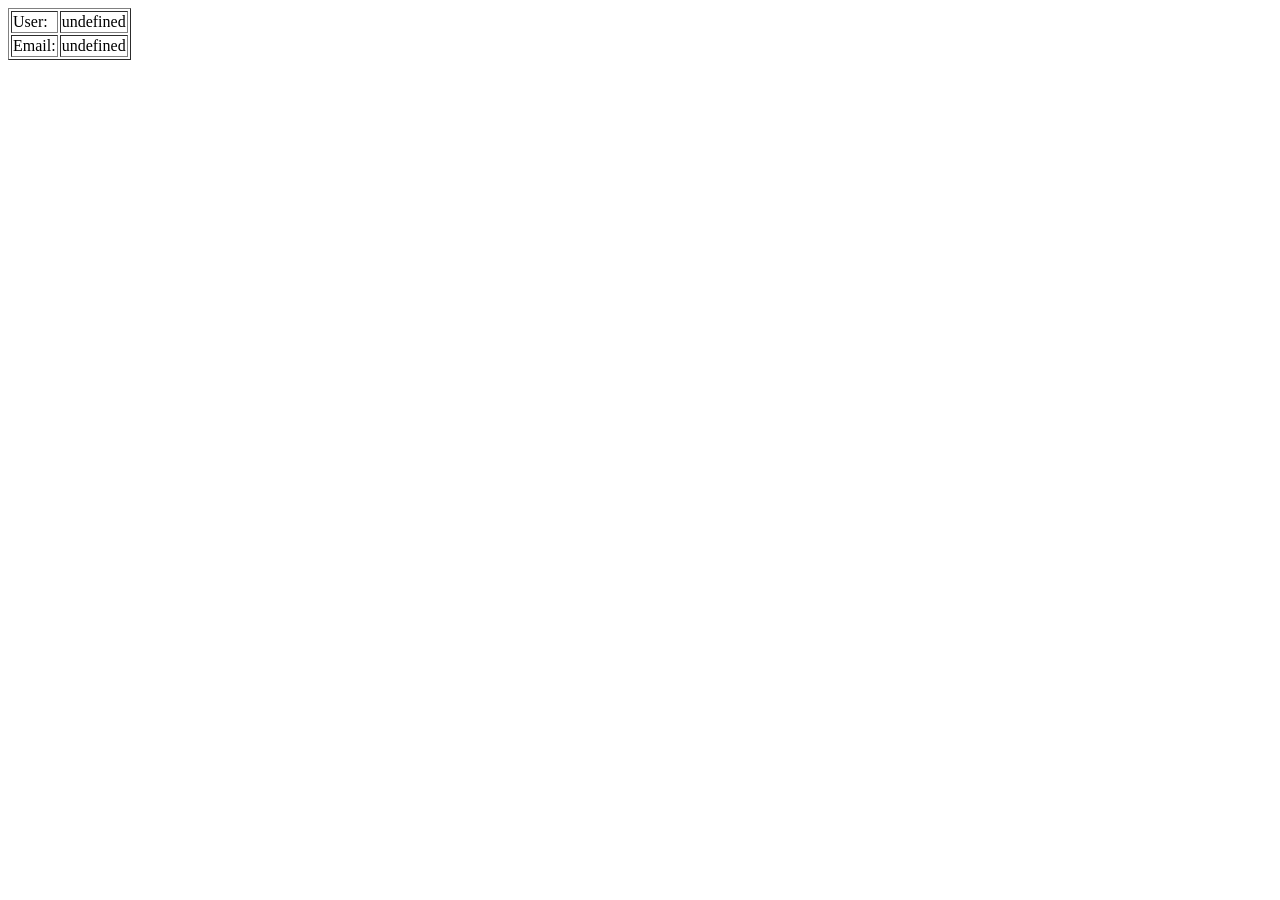
<file: serverget.html>
<!DOCTYPE html>
<html>
<head>
    <meta charset="utf-8" />
    <title>ServerGet.html</title>

    <script>
        function getUrlVars() {
            var vars = {};
            var parts = window.location.href.replace(
                /[?&]+([^=&]+)=([^&]*)/gi,
                function(m, key, value) {
                    vars[key] = value;
                }
            );
            return vars;
        }

        var ten = unescape(getUrlVars()["txtten"]);
        var email = unescape(getUrlVars()["txtemail"]);
    </script>
</head>

<body>
    <form>
        <table border="1">
            <tr>
                <td>User:</td>
                <td id="iduser"></td>
            </tr>

            <tr>
                <td>Email:</td>
                <td id="idemail"></td>
            </tr>
        </table>
    </form>

    <script>
        document.getElementById("iduser").innerHTML = ten
        document.getElementById("idemail").innerHTML = email
    </script>
</body>
</html>
</file>
<file: ex42.css>
BODY {
    color: green;
    background: white;
    width: 750px;
    margin: 0 auto;
}

H1, H2, H3, H4, H5, H6 {
    font-family: Arial, Helvetica, sans-serif;
}

ADDRESS {
    font-size: 0.9em;
    font-style: italic;
    text-align: left;
    text-transform: uppercase;
}

BLOCKQUOTE {
    background-color: silver;
}

UL {
    list-style: circle url(Apple.jpg) outside;
}

UL B {
    color: rgb(155,0,0);
}

A {
    font-size: 0.9em;
    color: green;
}

A:hover {
    color: red;
    text-transform: uppercase;
    font-weight: bold;
}

.Special {
    color: rgb(153,102,6);
    font-weight: bold;
}

DIV.Article {
    padding: 0.5em;
    border-style: solid;
    border-width: 2px;
    background-color: rgb(252,221,163);
    width: 250px;
    float: right;
}
</file>
<file: OnlineClassified.css>
body {
    font-family: Arial, sans-serif;
    background-color: #ffffff;
    display: flex;
    justify-content: center;
    padding-top: 20px;
}

.form-container {
    background-color: #d8ffff;
    border: 3px solid #0000ff;
    border-right-width: 5px;
    border-bottom-width: 5px;
    width: 600px;
    padding: 12px 20px; 
    box-sizing: border-box;
    height: fit-content; 
}

.form-title {
    color: #ff0000;
    font-size: 24px;
    font-weight: bold;
    margin: 0 0 10px 0;
}

.divider {
    border: none;
    border-top: 1px solid #008080;
    margin-bottom: 15px;
}

.section {
    margin-bottom: 18px;
}

.section-label {
    font-weight: bold;
    font-size: 14px;
    margin: 0 0 8px 0;
    color: #000000;
}

.options-grid {
    display: grid;
    row-gap: 6px;
    column-gap: 15px;
    font-size: 14px;
    padding-left: 10px;
}

.grid-2-col {
    grid-template-columns: 140px auto;
}

.grid-3-col {
    grid-template-columns: 160px 150px auto;
}

.options-grid label {
    display: flex;
    align-items: center;
    gap: 5px;
    cursor: pointer;
}

/* Định dạng các ô nhập Date ở mục 3 */
.date-row {
    display: flex;
    align-items: center;
    gap: 8px;
    font-size: 14px;
}

.date-input {
    width: 140px;
    padding: 2px 4px;
    border: 1px solid #7f9db9;
    font-size: 13px;
    color: #555;
}

/* Ô nhập Keywords rộng ở mục 4 */
.keyword-input {
    width: 100%;
    padding: 3px;
    border: 1px solid #7f9db9;
    box-sizing: border-box;
}

.action-buttons {
    display: flex;
    gap: 30px;
    margin-top: 15px;
    padding-left: 10px;
}

.btn-action {
    background: none;
    border: none;
    cursor: pointer;
    display: flex;
    flex-direction: column;
    align-items: center;
    padding: 0;
}

.btn-action img {
    height: 32px;
    object-fit: contain;
    margin-bottom: 2px;
}

.btn-text {
    font-weight: bold;
    font-size: 14px;
}

.btn-text.green {
    color: #008000;
}

.btn-text.blue {
    color: #0000ff;
}

.btn-text.pink {
    color: #ff0080;
}
</file>
<file: Register.css>
.khung {
    width: 830px;              
    padding: 30px;             
    margin: 50px auto;         
    border: 2px solid black;           
    background-color: rgba(126, 200, 247, 0.947);   
}
</file>
